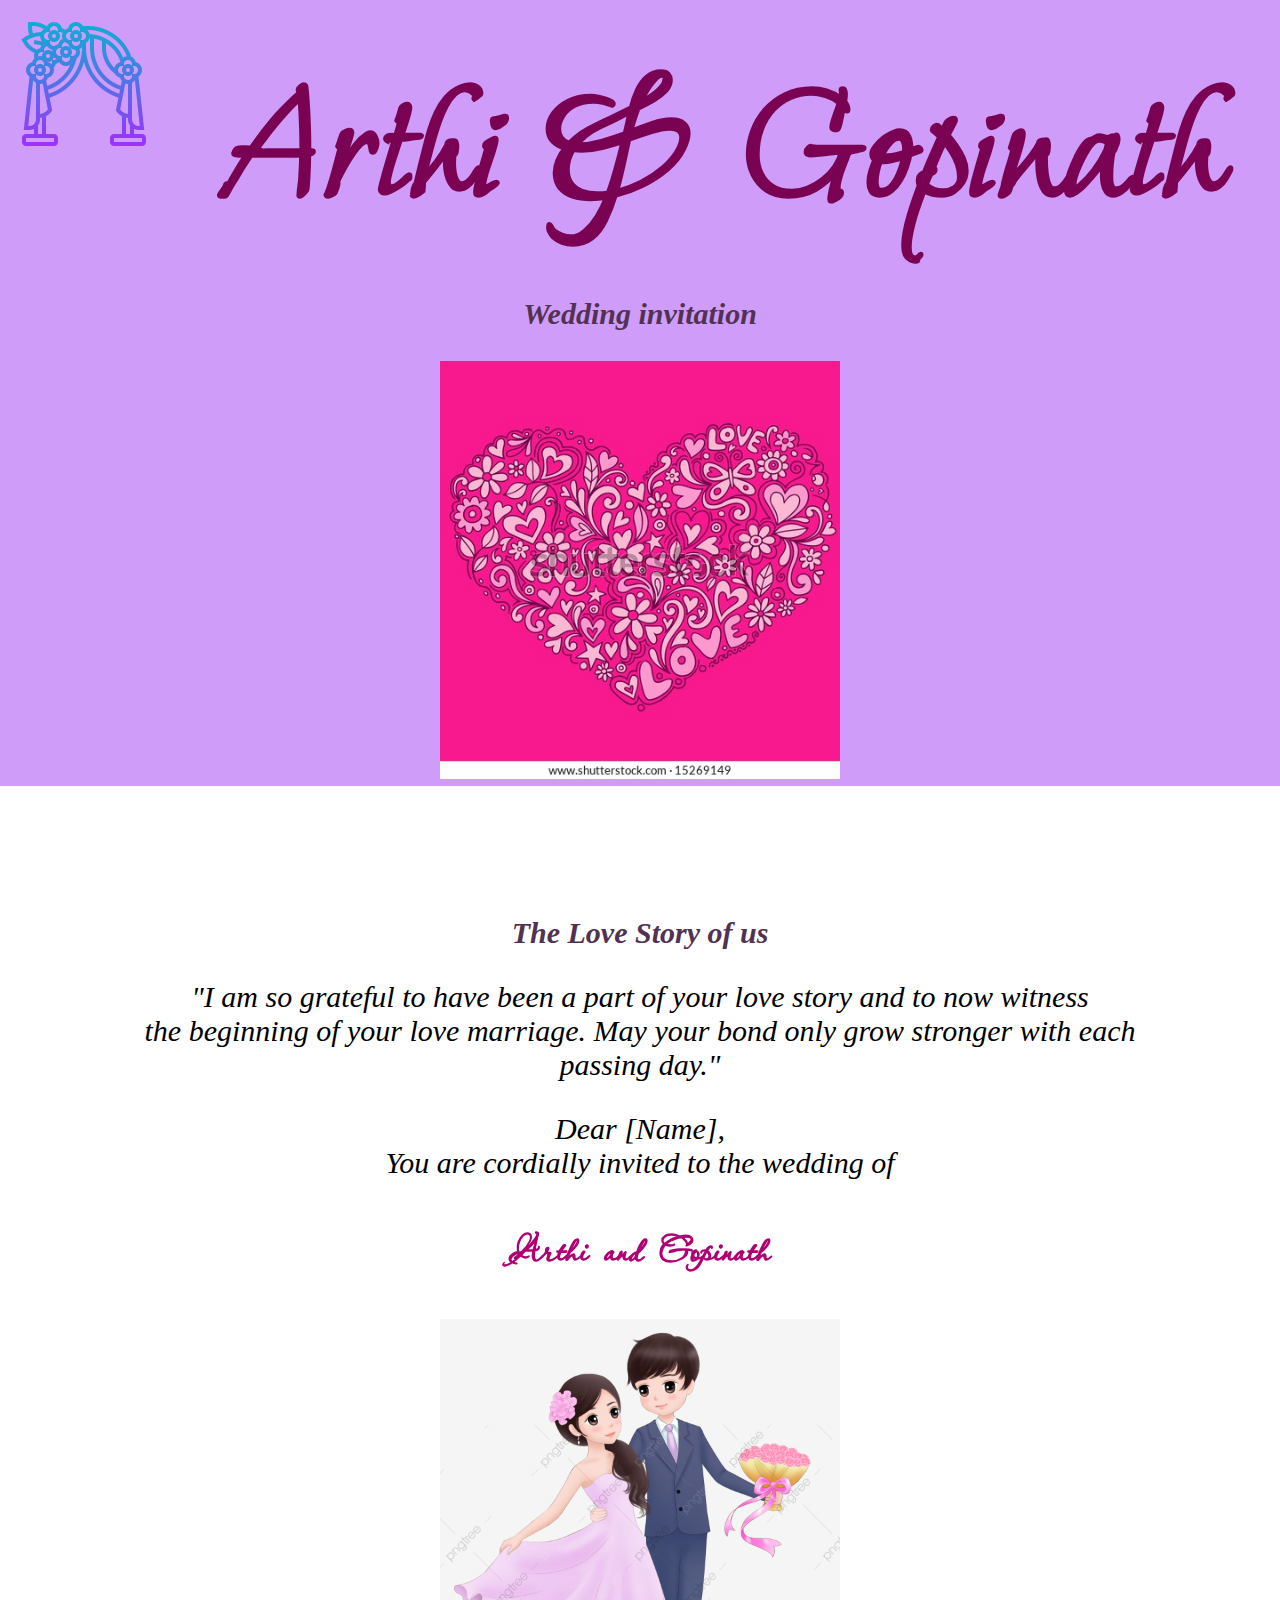
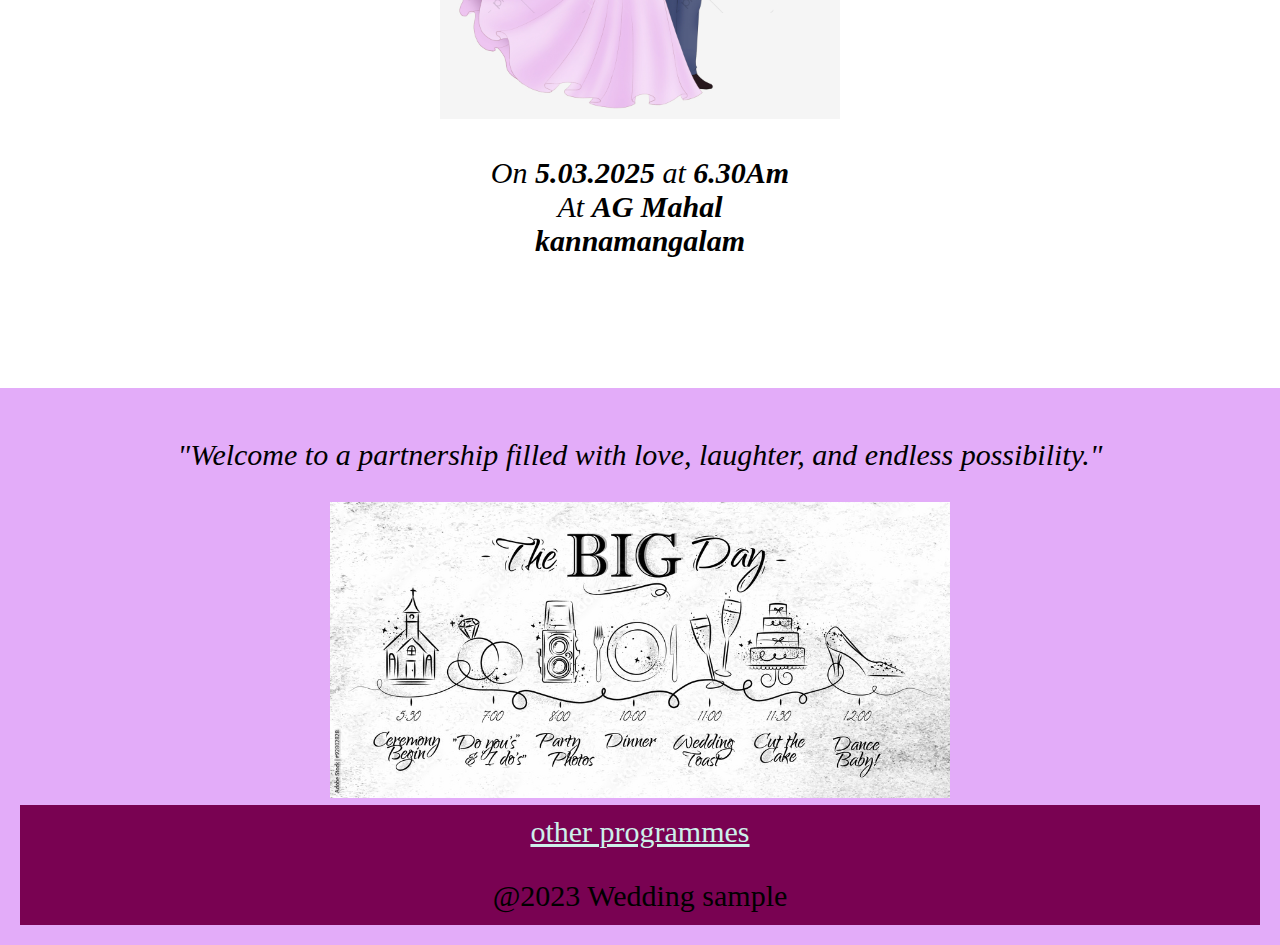
<file: protofile/index.html>
<!DOCTYPE html>
<html lang="en" dir="ltr">
  <head>
    <meta charset="utf-8">
    <title>Marriage invitation</title>
    <link rel="stylesheet" href="style.css">
    <link rel="icon" href="favicon.ico">
    <link rel="preconnect" href="https://fonts.googleapis.com">
<link rel="preconnect" href="https://fonts.gstatic.com" crossorigin>
<link href="https://fonts.googleapis.com/css2?family=Moon+Dance&display=swap" rel="stylesheet">
<link rel="preconnect" href="https://fonts.googleapis.com">
<link rel="preconnect" href="https://fonts.gstatic.com" crossorigin>
<link href="https://fonts.googleapis.com/css2?family=Moon+Dance&family=Passions+Conflict&display=swap" rel="stylesheet">
  </head>
  <body>

    <div class="top">
      <div class="local">
        <img class="heart"  src="image/p.png" alt="">
      </div>


      <h1>Arthi & Gopinath</h1>
      <h3><em>Wedding invitation</em></h3>
      <img src="image/R.jpg" alt="">
    </div>
    <div class="middle">

      <h3><em>The Love Story of us</em></h3>
      <p ><em>"I am so grateful to have been a part of your love story and to now witness <br> the beginning of your love marriage. May your bond only grow stronger with each passing day."</em></p>
      <p ><em>

Dear [Name],<br>

You are cordially invited to the wedding of <br></em></p>
<h2>Arthi and Gopinath <br></h2>
<img src="image/d.jpg" alt="">
<p><em>
On <b>5.03.2025</b> at <b>6.30Am</b> <br>
At  <b> AG Mahal </b><br>
<b>kannamangalam </b><br></em>
</p>

    </div>
     <div class="bottom">
       <p><em>"Welcome to a partnership filled with love, laughter, and endless possibility."</em></p>
       <img class="big" src="image/h.jpg" alt="">
        <div class="con">

          <a  class="program" href="C:\Users\Arthi\OneDrive\Documents\web\protofile\contact.html">other programmes</a>
          <p>@2023 Wedding sample</p>

        </div>
     </div>
  </body>
</html>
</file>
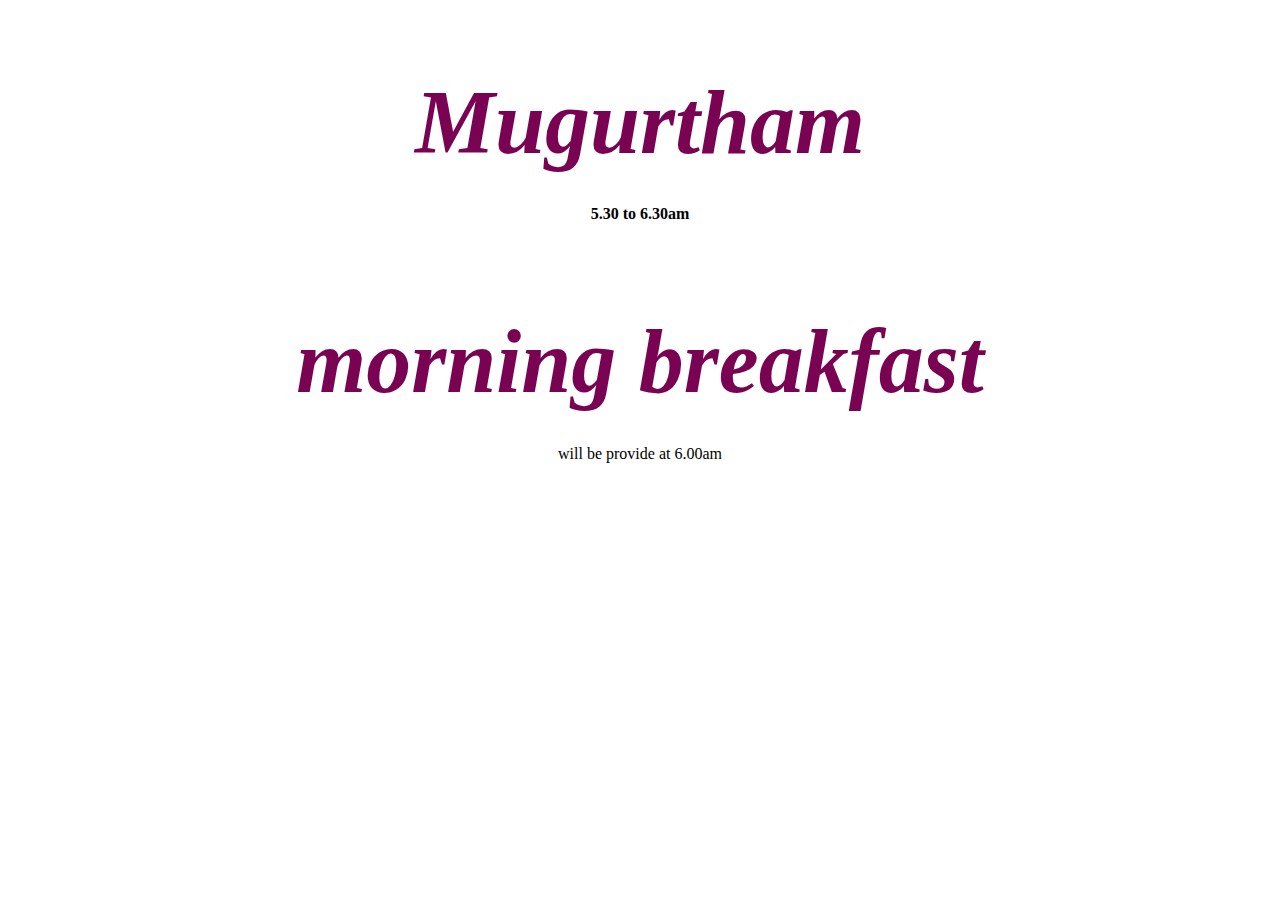
<file: protofile/contact.html>
<!DOCTYPE html>
<html lang="en" dir="ltr">
  <head>
    <meta charset="utf-8">
    <title>contact me</title>
    <link rel="stylesheet" href="style.css">
  </head>
  <body>
     <h1><i>Mugurtham</i></h1>
     <p><b>5.30 to 6.30am</b></p>
     <h1><i>morning breakfast</i></h1>
     <p>will be provide at 6.00am</p>
     
  </body>
</html>
</file>
<file: protofile/style.css>
body{
  margin: 0;
  text-align: center;
}
h1{

  padding-top: 100px;
  margin-left: 0;
  margin-top: 0;
  margin-right: 0;
  font-family: 'Moon Dance', cursive;
  font-size: 562.5%;
  color:#790252;
  line-height: 0.5;
}
h2
{
  font-family: 'Moon Dance', cursive;
font-family: 'Passions Conflict', cursive;
color: #AF0171;
font-size: 50px;
}
h3
{
  color: #513252;
  font-size: 30px;
}
.top{
  background-color: #D09CFA;
  font-size: 30px;
}
.heart{
  background-color: #D09CFA;
  width: 10%;
  float: left;
  padding: 20px;
}
img
{
    width: 400px;
    background-color: #F9B5D0;
}
.middle{
  padding: 100px;
  font-size: 30px;

}
.bottom{
  padding: 20px;
  background-color: #E3ACF9;
  font-size: 30px;
}

.big{
  width: 50%;
}
.con{

  height: 100px;
  margin: 0;
  margin-left: 0;
  margin-top: 0;
  margin-right: 0;
  padding: 10px;
  background-color: #790252;

}
.program:hover{
  color:#2bc4ad;
}
.program{
  font-size: 30px;
  color: #CDF0EA;
  line-height: 0;
}
</file>
